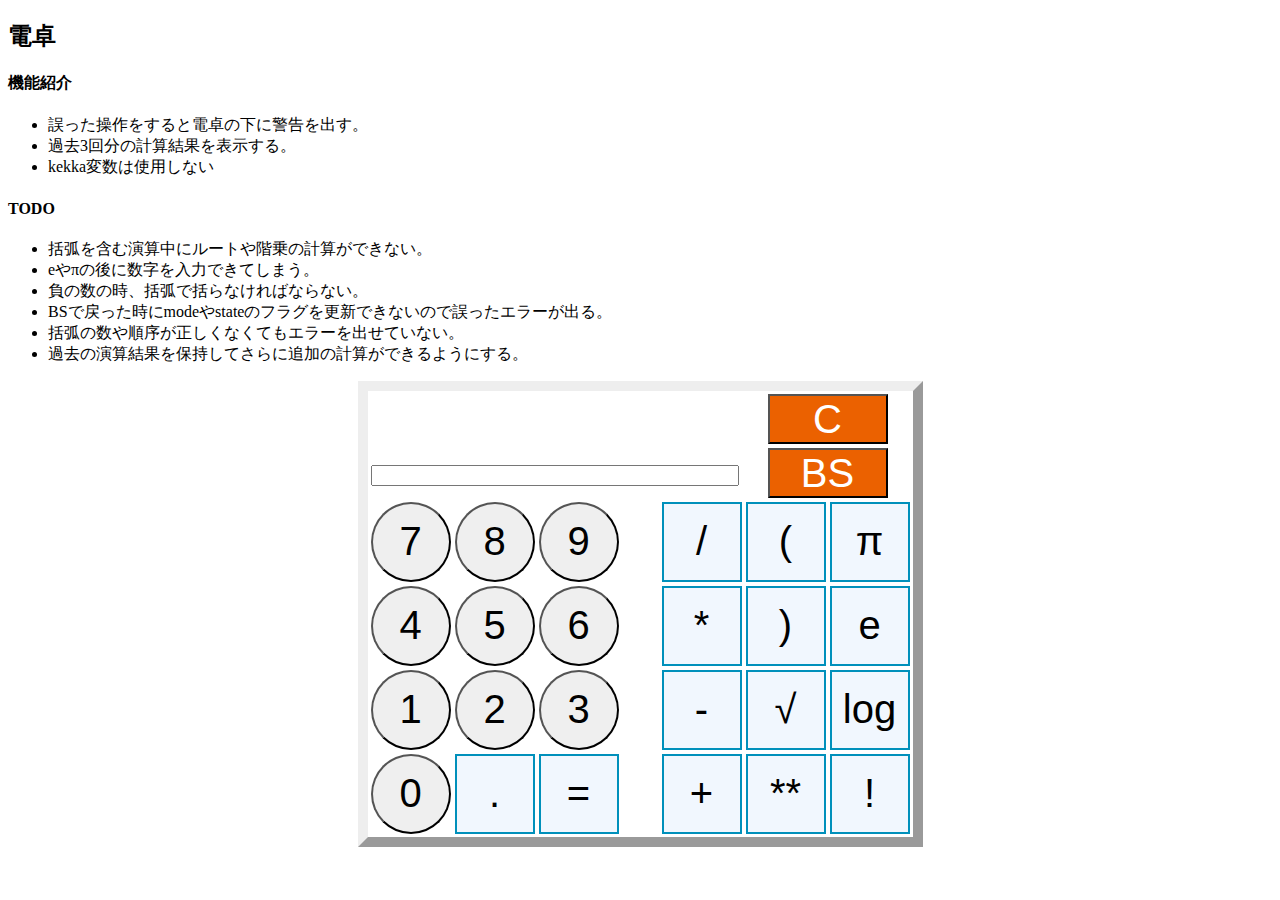
<file: calculator.html>
<!DOCTYPE html>
<style>
  .button{
    width: 80px;
    height: 80px;
    font-size:40px;
  }
  .button_circle{
     border-radius: 50%;
  }
  .buttom_sign{
    border: 2px solid #0090bb;
    background-color: #F1F7FE;
  }
  .button_delete{
    width: 120px;
    height: 50px;
    font-size:40px;
    color: #fff;
    background-color: #eb6100;
  }
  .text_box{
    width:24em;
    height:1em;
    font-size:15px;
    text-align:right;
  }
  .blank{
    width:35px;
  }

</style>
<html lang="ja">
<head>
  <meta http-equiv="Content-Type" content="text/html; charset=UTF-8">
</head>
<body>
<h2>電卓</h2>
<h4>機能紹介</h4>
<ul>
  <li>誤った操作をすると電卓の下に警告を出す。</li>
  <li>過去3回分の計算結果を表示する。</li>
  <li>kekka変数は使用しない</li>
</ul>
<h4>TODO</h4>
<ul>
  <li>括弧を含む演算中にルートや階乗の計算ができない。</li>
  <li>eやπの後に数字を入力できてしまう。</li>
  <li>負の数の時、括弧で括らなければならない。</li>
  <li>BSで戻った時にmodeやstateのフラグを更新できないので誤ったエラーが出る。</li>
  <li>括弧の数や順序が正しくなくてもエラーを出せていない。</li>
  <li>過去の演算結果を保持してさらに追加の計算ができるようにする。</li>
</ul>
<form name="form">
  <table align="center" frame="box" style="border:outset 10px">
    <tr>
      <td colspan="5">
        <div id="pre_calc3" align="right">
      <td rowspan="2" colspan="2" align="center"><input type="button" value="C" onClick="clearText()"
                                                        class="button_delete">
    </tr>
    <td colspan="5">
      <div id="pre_calc2" align="right">
        <tr>
          <td colspan="5">
            <div id="pre_calc1" align="right">
          <td rowspan="2" colspan="2" align="center"><input type="button" value="BS" onClick="backSpace()"
                                                            class="button_delete">
        </tr>
        <tr>
          <td colspan="5">
            <input type="text" name="text" onKeyPress="return keypress(event)" class="text_box">
          </td>
        </tr>
        <tr>
          <td><input type="button" value="7" onClick="btnPressed('7')" class="button button_circle"></td>
          <td><input type="button" value="8" onClick="btnPressed('8')" class="button button_circle"></td>
          <td><input type="button" value="9" onClick="btnPressed('9')" class="button button_circle"></td>
          <td class="blank">
          <td><input type="button" value="/" onClick="btnPressed('/')" class="button buttom_sign"></td>
          <td><input type="button" value="(" onClick="btnPressed('(')" class="button buttom_sign"></td>
          <td><input type="button" value="π" onClick="btnPressed('π')" class="button buttom_sign"></td>
        </tr>
        <tr>
          <td><input type="button" value="4" onClick="btnPressed('4')" class="button button_circle"></td>
          <td><input type="button" value="5" onClick="btnPressed('5')" class="button button_circle"></td>
          <td><input type="button" value="6" onClick="btnPressed('6')" class="button button_circle"></td>
          <td class="blank">
          <td><input type="button" value="*" onClick="btnPressed('*')" class="button buttom_sign"></td>
          <td><input type="button" value=")" onClick="btnPressed(')')" class="button buttom_sign"></td>
          <td><input type="button" value="e" onClick="btnPressed('e')" class="button buttom_sign"></td>
        </tr>

        <tr>
          <td><input type="button" value="1" onClick="btnPressed('1')" class="button button_circle"></td>
          <td><input type="button" value="2" onClick="btnPressed('2')" class="button button_circle"></td>
          <td><input type="button" value="3" onClick="btnPressed('3')" class="button button_circle"></td>
          <td class="blank">
          <td><input type="button" value="-" onClick="btnPressed('-')" class="button buttom_sign"></td>
          <td><input type="button" value="√" onClick="sqrt()" class="button buttom_sign"></td>
          <td><input type="button" value="log" onClick="btnPressed('log')" class="button buttom_sign"></td>
        </tr>
        <tr>
          <td><input type="button" value="0" onClick="btnPressed('0')" class="button button_circle"></td>
          <td><input type="button" value="." onClick="btnPressed('.')" class="button buttom_sign"></td>
          <td><input type="button" value="=" onClick="calculate()" class="button buttom_sign"></td>
          <td class="blank">
          <td><input type="button" value="+" onClick="btnPressed('+')" class="button buttom_sign"></td>
          <td><input type="button" value="**" onClick="btnPressed('**')" class="button buttom_sign"></td>
          <td><input type="button" value="!" onClick="factorialCalc()" class="button buttom_sign"></td>
        </tr>
  </table>
  <p id="erro_message" style="color:red" align="center">
  <p id="warn_message" align="center">
</form>
</body>
</html>
<script type="text/javascript">
  var mode = "integer_mode";
  var state = 'start';
  var zero_flg = false;
  var numbers = ["0", "1", "2", "3", "4", "5", "6", "7", "8", "9"];
  var calcs = ["+", "-", "/", "*", "√", "=", ".", "**", "!"];
  var special_sigh = ["π", "e", "log"]
  var erro_message = document.getElementById("erro_message");
  var warn_message = document.getElementById("warn_message");

  var pre_calc3 = document.getElementById("pre_calc3");
  var pre_calc2 = document.getElementById("pre_calc2");
  var pre_calc1 = document.getElementById("pre_calc1");

  function printPreCalc(){
    pre_calc3.textContent = pre_calc2.textContent;
    pre_calc2.textContent = pre_calc1.textContent;
    pre_calc1.textContent = form.text.value;
    clearText();
  }
  function clearText(){
    state = 'start';
    form.text.value = "";
    zero_flg = false;
    mode = "integer_mode";
    erro_message.textContent = "";
    warn_message.textContent = "";
  }
  function btnPressed(x){
    erro_message.textContent = "";
    warn_message.textContent = "";
    if(zero_flg && x == "0" && mode != "decimal_mode") { // 先頭に0を複数個入力できない
      erro_message.textContent = "先頭に0は複数個入力できません。";
    } else if((state == "start" || state == "calBtn") && calcs.includes(x)) { // 初手に記号を入力できない
      erro_message.textContent = "先頭に記号は入力できません。";
    } else if (state == "calculation" && special_sigh.includes(x)) {
      erro_message.textContent = "途中に特殊記号を入力できません";
    } else if (mode == "decimal_mode" && x == ".") { // 小数点を入れられない
      erro_message.textContent = "小数点を入れられません。";
    }
    else {
      // 先頭に0が入力された時flgをtrueにする。
      zero_flg = (state == "start" || state == "calBtn") && x == "0"
      if (x == "log") {
        warn_message.textContent = "logの後には括弧を使用してください。底はeです。";
      }
      if(calcs.includes(x)) {
        state = 'calBtn';
        if(x == ".") {
          mode = "decimal_mode";
        } else {
          mode = "integer_mode";
        }
      } else {
        state = 'calculation';
      }
      form.text.value += x;
    }
  }
  function backSpace(){
    form.text.value = form.text.value.substring(0, form.text.value.length - 1);
   }
   function calculate(){
    if(chech_sign()) { // 記号を入れる位置がおかしい
        return;
    }
    input_str = form.text.value.replace("π", "Math.PI")
    input_str = input_str.replace("e", "Math.E")
    input_str = input_str.replace("log", "Math.log")
    form.text.value += "=" + eval(input_str);
    printPreCalc()
  }
  function chech_sign() {
    if((state == "start" || state == "calBtn")) { // =を入れる位置がおかしい
      erro_message.textContent = "不正な位置に記号が入力されました。";
      return　true;
    } else {
      return false;
    }
  }
  function sqrt(){
    if(chech_sign()) { // 記号を入れる位置がおかしい
        return;
    }
    form.text.value = Math.sqrt(eval(form.text.value));
  }
  function factorial(num) {
   if (num < 2) return 1;
   return num * factorial(num - 1);
  }
  function factorialCalc(){
    if(chech_sign()) { // 記号を入れる位置がおかしい
        return;
    }
    form.text.value = factorial(eval(form.text.value));;
  }
  function keypress(event){
    if(event.keyCode != 0){
      moji = event.keyCode; //IE
    }else{
      moji = event.charCode; //Firefox
    }
    if( moji==13 || moji==61 ){ //13:リターンキー 61:イコール(=)
      form.text.value += "=" + eval(form.text.value);
      printPreCalc()
      return false; //入力文字を追加しないときは false を返す
    }else if( moji==113){ //113:q を押した時ルートの計算を行う
      sqrt();
      return false; //入力文字を追加しないときは false を返す
    }else if( moji==100){ //100:d を押した時入力をクリアする
      clearText();
      return false; //入力文字を追加しないときは false を返す
    }
    return true;
  }

</script>
</file>
